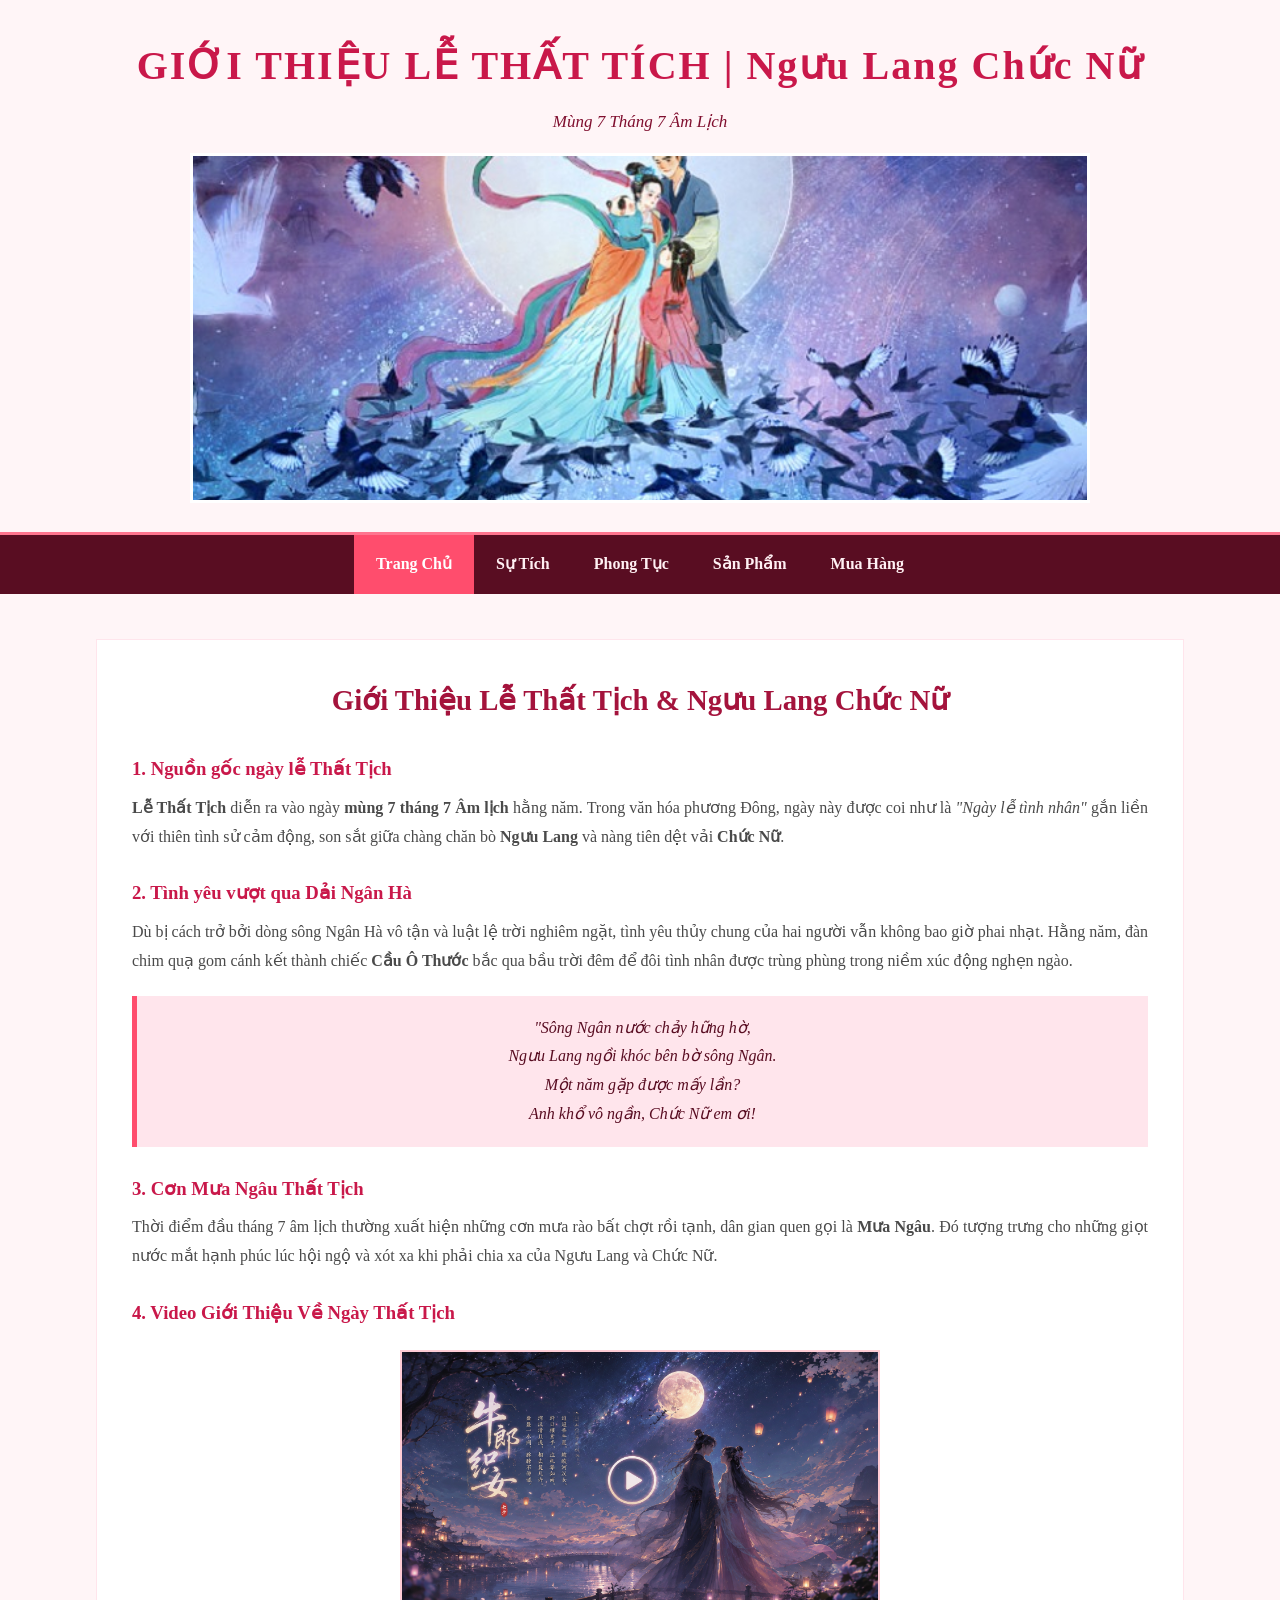
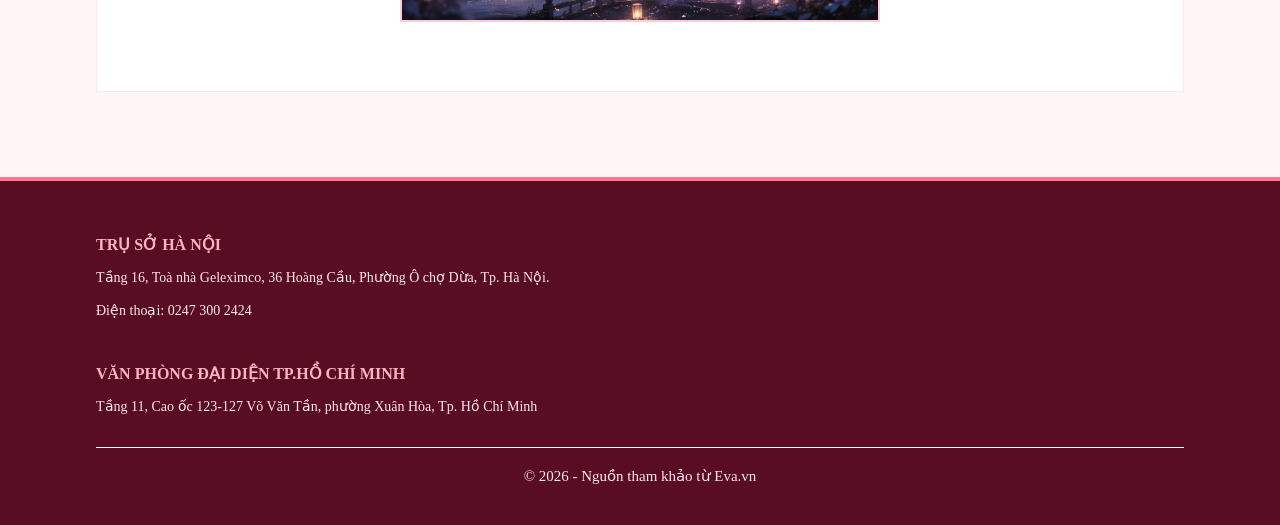
<file: index.html>
<!DOCTYPE html>
<html lang="vi">
<head>
    <meta charset="UTF-8">
    <meta name="viewport" content="width=device-width, initial-scale=1.0">
    <title>Giới Thiệu Lễ Thất Tịch</title>
    <link rel="stylesheet" href="CSS/1.css">
</head>
<body>

    <header>
        <div class="headertext">
            <h1>GIỚI THIỆU LỄ THẤT TÍCH | Ngưu Lang Chức Nữ</h1>
            <p>Mùng 7 Tháng 7 Âm Lịch</p>
        </div>
        <div class="header1">
            <img src="images/a1.jpg" alt="anhthattich" class="headerimg">
        </div>
    </header>

<nav>
        <ul>
            <li><a href="index.html"  class="active">Trang Chủ</a></li>
            <li><a href="webcon/sutich.html" target="_blank">Sự Tích</a></li>
            <li><a href="webcon/phongtuc.html" target="_blank">Phong Tục</a></li>
            <li><a href="webcon/sanpham.html" target="_blank">Sản Phẩm</a></li>
            <li><a href="webcon/lienhe.html" target="_blank">Mua Hàng</a></li>
        </ul>
    </nav>
    <main class="container">
        <div class="content1">
            <h2 class="tieude">Giới Thiệu Lễ Thất Tịch & Ngưu Lang Chức Nữ</h2>

            <div class="thongtin">
                <h3>1. Nguồn gốc ngày lễ Thất Tịch</h3>
                <p>
                    <b>Lễ Thất Tịch</b> diễn ra vào ngày <b>mùng 7 tháng 7 Âm lịch</b> hằng năm. Trong văn hóa phương Đông, ngày này được coi như là <em>"Ngày lễ tình nhân"</em> gắn liền với thiên tình sử cảm động, son sắt giữa chàng chăn bò <b>Ngưu Lang</b> và nàng tiên dệt vải <b>Chức Nữ</b>.
                </p>
            </div>

            <div class="thongtin">
                <h3>2. Tình yêu vượt qua Dải Ngân Hà</h3>
                <p>
                    Dù bị cách trở bởi dòng sông Ngân Hà vô tận và luật lệ trời nghiêm ngặt, tình yêu thủy chung của hai người vẫn không bao giờ phai nhạt. Hằng năm, đàn chim quạ gom cánh kết thành chiếc <b>Cầu Ô Thước</b> bắc qua bầu trời đêm để đôi tình nhân được trùng phùng trong niềm xúc động nghẹn ngào.
                </p>
                <div class="khungtho">
                    "Sông Ngân nước chảy hững hờ,<br>
                    Ngưu Lang ngồi khóc bên bờ sông Ngân.<br>
                    Một năm gặp được mấy lần?<br>
                    Anh khổ vô ngần, Chức Nữ em ơi!
                </div>
            </div>

            <div class="thongtin">
                <h3>3. Cơn Mưa Ngâu Thất Tịch</h3>
                <p>
                    Thời điểm đầu tháng 7 âm lịch thường xuất hiện những cơn mưa rào bất chợt rồi tạnh, dân gian quen gọi là <b>Mưa Ngâu</b>. Đó tượng trưng cho những giọt nước mắt hạnh phúc lúc hội ngộ và xót xa khi phải chia xa của Ngưu Lang và Chức Nữ.
                </p>
            </div>

            <div class="thongtin">
                <h3>4. Video Giới Thiệu Về Ngày Thất Tịch</h3>
                <div class="video1">
                    <a target="_blank" href="https://www.youtube.com/watch?v=DOVT31jZdZA">
                        <img src="images/minhhoa.png" alt="ytb">
                    </a>
                </div>
            </div>
        </div>
    </main>

    <footer>
        <div class="container">
            <div class="footer1">
                <div>
                    <h3>TRỤ SỞ HÀ NỘI</h3>
                    <p>Tầng 16, Toà nhà Geleximco, 36 Hoàng Cầu, Phường Ô chợ Dừa, Tp. Hà Nội.</p>
                    <p>Điện thoại: 0247 300 2424</p>
                    <br>
                    <h3>VĂN PHÒNG ĐẠI DIỆN TP.HỒ CHÍ MINH</h3>
                    <p>Tầng 11, Cao ốc 123-127 Võ Văn Tần, phường Xuân Hòa, Tp. Hồ Chí Minh</p>
                </div> 
            </div>
            <div class="quyenhan">
                <p>&copy; 2026 - Nguồn tham khảo từ Eva.vn</p>
            </div>
        </div>
    </footer>
</body>
</html>
</file>
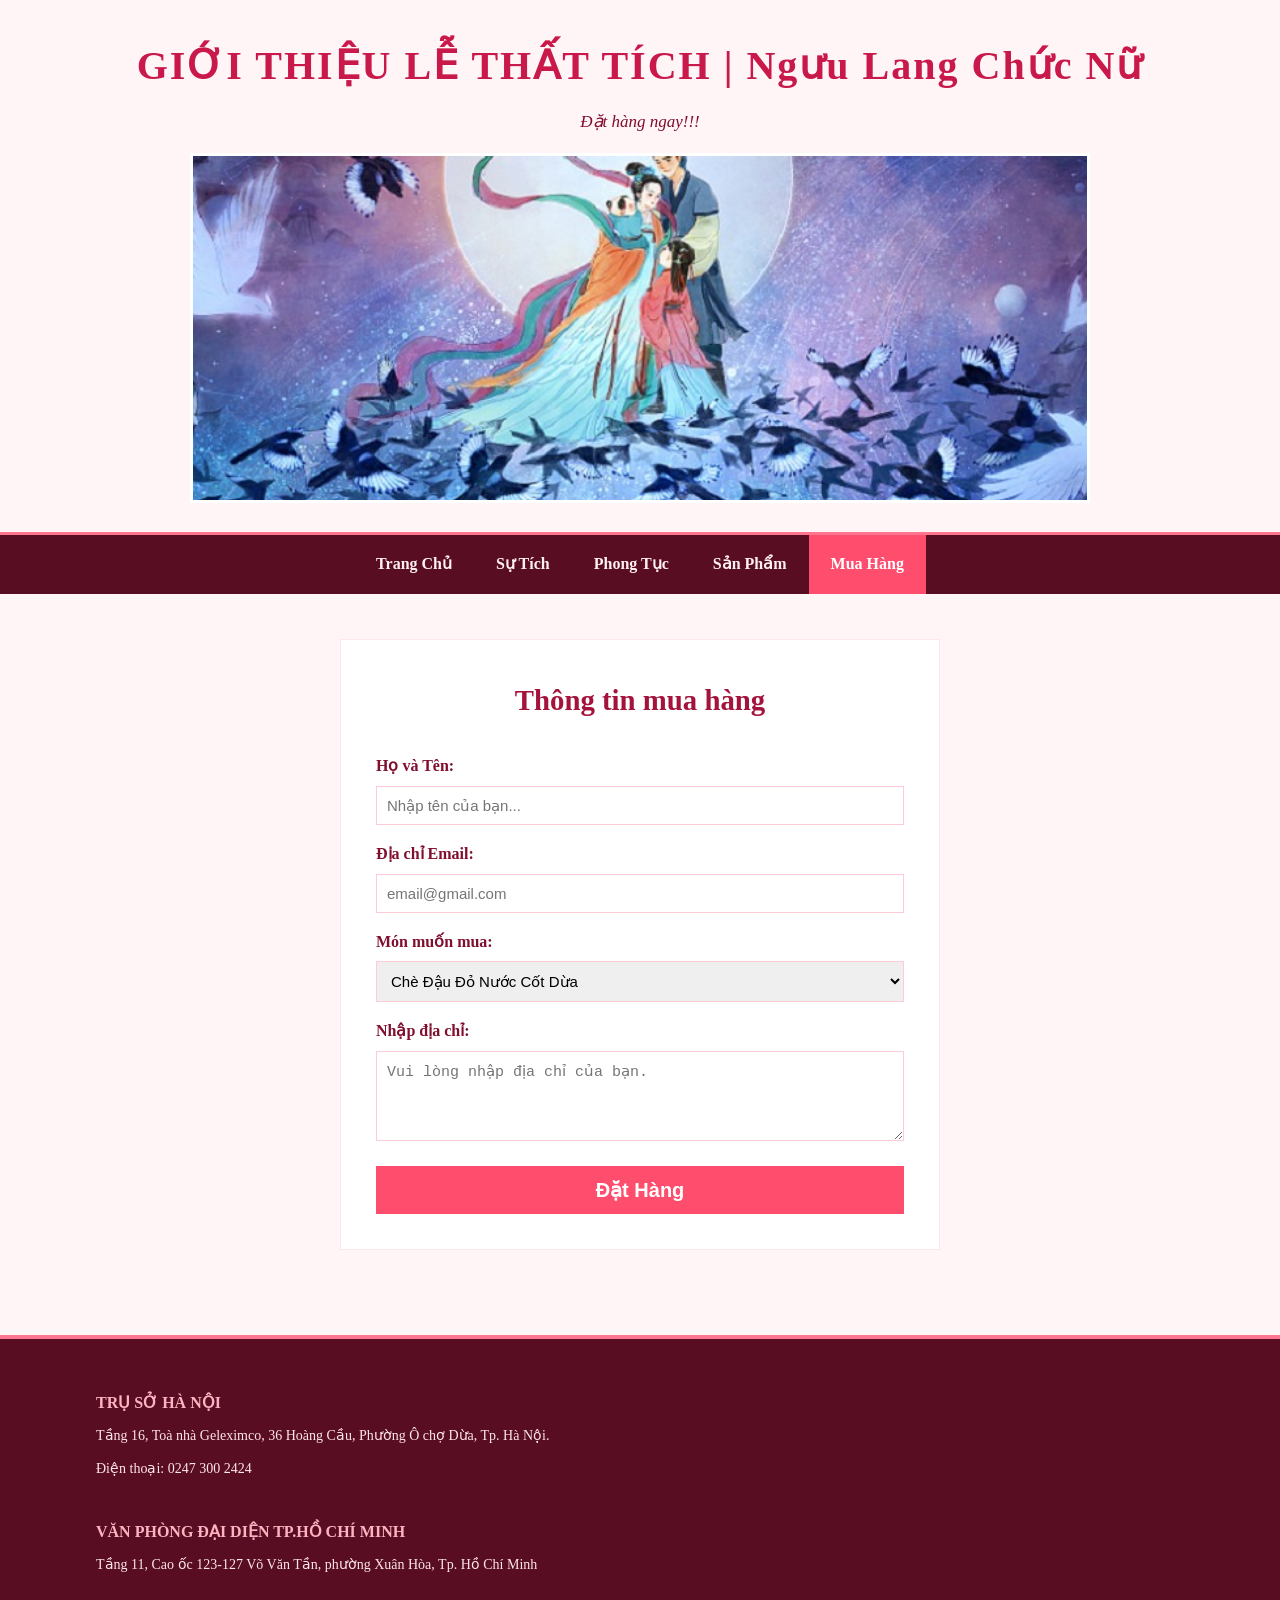
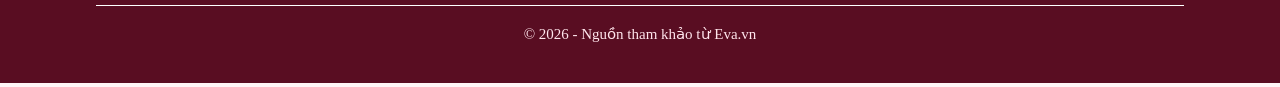
<file: webcon/lienhe.html>
<!DOCTYPE html>
<html lang="vi">
<head>
    <meta charset="UTF-8">
    <meta name="viewport" content="width=device-width, initial-scale=1.0">
    <title>Gửi Mua Hàng</title>
    <link rel="stylesheet" href="../CSS/1.css">
</head>
<body>

    <header>
        <div class="headertext">
            <h1>GIỚI THIỆU LỄ THẤT TÍCH | Ngưu Lang Chức Nữ</h1>
            <p>Đặt hàng ngay!!!</p>
        </div>
        <div class="header1">
            <img src="../images/a1.jpg" alt="anhthattich" class="headerimg">
        </div>
    </header>

<nav>
        <ul>
            <li><a href="../index.html">Trang Chủ</a></li>
            <li><a href="sutich.html" target="_blank">Sự Tích</a></li>
            <li><a href="phongtuc.html" target="_blank">Phong Tục</a></li>
            <li><a href="sanpham.html" target="_blank">Sản Phẩm</a></li>
            <li><a href="lienhe.html" target="_blank" class="active">Mua Hàng</a></li>
        </ul>
    </nav>
    <main class="container">
        <section class="content1 khungform">
            <h2 class="tieude">Thông tin mua hàng</h2>
            <form action="#" method="post">
                <div class="form1">
                    <label for="hoten">Họ và Tên:</label>
                    <input type="text" id="hoten" name="hoten" placeholder="Nhập tên của bạn..." required>
                </div>

                <div class="form1">
                    <label for="email">Địa chỉ Email:</label>
                    <input type="email" id="email" name="email" placeholder="email@gmail.com" required>
                </div>

                <div class="form1">
                    <label for="muahang">Món muốn mua:</label>
                    <select id="muahang" name="muahang">
                        <option value="1">Chè Đậu Đỏ Nước Cốt Dừa</option>
                        <option value="2">Truyện: Ngưu Lang Chức Nữ</option>
                        <option value="3">Vòng Đeo Tay</option>
                        <option value="4">Bánh Nhân Đậu Đỏ</option>
                    </select>
                </div>

                <div class="form1">
                    <label for="noidung">Nhập địa chỉ:</label>
                    <textarea id="noidung" name="noidung" rows="4" placeholder="Vui lòng nhập địa chỉ của bạn."></textarea>
                </div>

                <button type="submit" class="nutgui">Đặt Hàng</button>
            </form>
        </section>
    </main>


<footer>
        <div class="container">
            <div class="footer1">
                <div>
                    <h3>TRỤ SỞ HÀ NỘI</h3>
                    <p>Tầng 16, Toà nhà Geleximco, 36 Hoàng Cầu, Phường Ô chợ Dừa, Tp. Hà Nội.</p>
                    <p>Điện thoại: 0247 300 2424</p>
                    <br>
                    <h3>VĂN PHÒNG ĐẠI DIỆN TP.HỒ CHÍ MINH</h3>
                    <p>Tầng 11, Cao ốc 123-127 Võ Văn Tần, phường Xuân Hòa, Tp. Hồ Chí Minh</p>
                </div> 
            </div>
            <div class="quyenhan">
                <p>&copy; 2026 - Nguồn tham khảo từ Eva.vn</p>
            </div>
        </div>
    </footer>
</body>
</html>
</file>
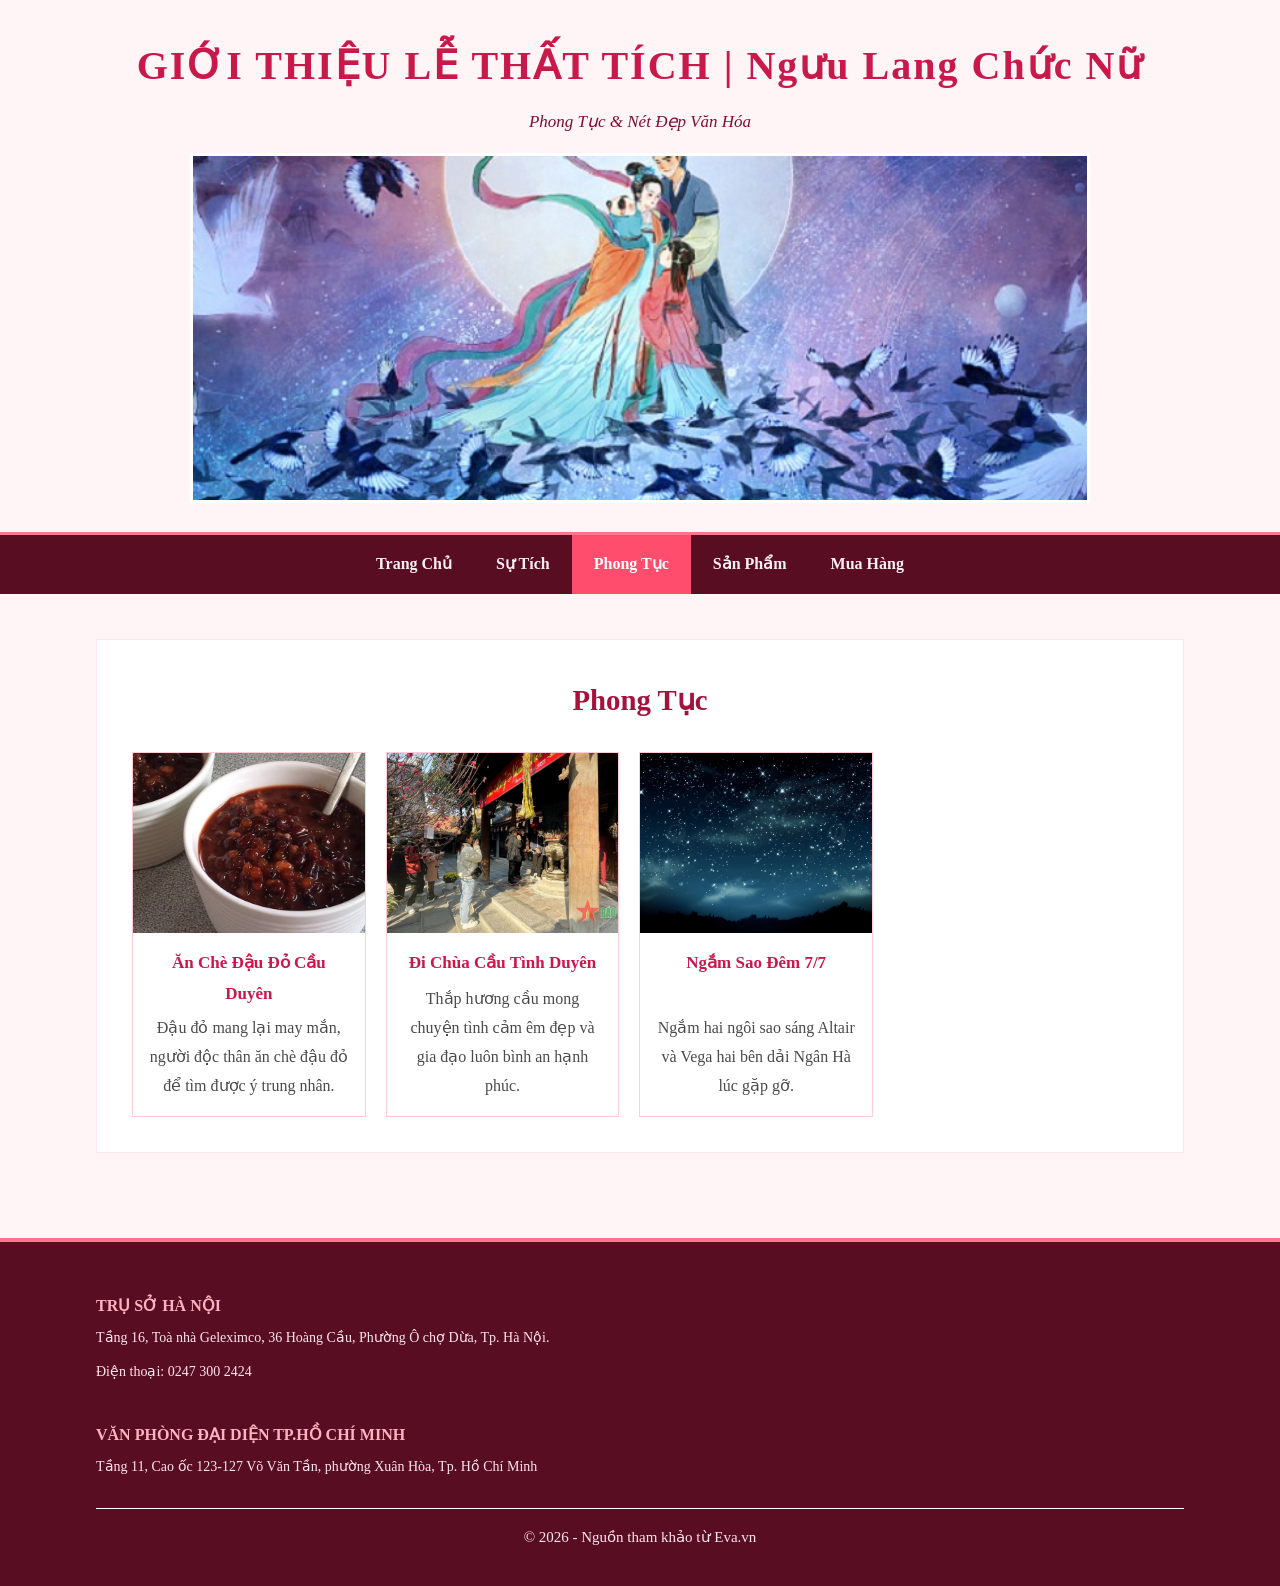
<file: webcon/phongtuc.html>
<!DOCTYPE html>
<html lang="vi">
<head>
    <meta charset="UTF-8">
    <meta name="viewport" content="width=device-width, initial-scale=1.0">
    <title>Phong Tục Ngày Thất Tịch</title>
    <link rel="stylesheet" href="../CSS/1.css">
</head>
<body>

    <header>
        <div class="headertext">
           <h1>GIỚI THIỆU LỄ THẤT TÍCH | Ngưu Lang Chức Nữ</h1>
            <p>Phong Tục & Nét Đẹp Văn Hóa</p>
        </div>
        <div class="header1">
            <img src="../images/a1.jpg" alt="anhthattich" class="headerimg">
        </div>
    </header>

<nav>
        <ul>
            <li><a href="../index.html">Trang Chủ</a></li>
            <li><a href="sutich.html" target="_blank">Sự Tích</a></li>
            <li><a href="phongtuc.html" target="_blank" class="active">Phong Tục</a></li>
            <li><a href="sanpham.html" target="_blank">Sản Phẩm</a></li>
            <li><a href="lienhe.html" target="_blank">Mua Hàng</a></li>
        </ul>
    </nav>    <main class="container">
        <div class="content1">
            <h2 class="tieude">Phong Tục</h2>
            <div class="danhsachsanpham">
                <div class="themon">
                    <img src="../images/che.jpg" alt="chedaudo">
                    <div class="themonbody">
                        <h3>Ăn Chè Đậu Đỏ Cầu Duyên</h3>
                        <p>Đậu đỏ mang lại may mắn, người độc thân ăn chè đậu đỏ để tìm được ý trung nhân.</p>
                    </div>
                </div>

                <div class="themon">
                    <img src="../images/cauduyen.jpg" alt="dichua">
                    <div class="themonbody">
                        <h3>Đi Chùa Cầu Tình Duyên</h3>
                        <p>Thắp hương cầu mong chuyện tình cảm êm đẹp và gia đạo luôn bình an hạnh phúc.</p>
                    </div>
                </div>

                <div class="themon">
                    <img src="../images/ngamsao.png" alt="ngamsao">
                    <div class="themonbody">
                        <h3>Ngắm Sao Đêm 7/7</h3>
                        <p>Ngắm hai ngôi sao sáng Altair và Vega hai bên dải Ngân Hà lúc gặp gỡ.</p>
                    </div>
                </div>
            </div>
        </div>
    </main>


<footer>
        <div class="container">
            <div class="footer1">
                <div>
                    <h3>TRỤ SỞ HÀ NỘI</h3>
                    <p>Tầng 16, Toà nhà Geleximco, 36 Hoàng Cầu, Phường Ô chợ Dừa, Tp. Hà Nội.</p>
                    <p>Điện thoại: 0247 300 2424</p>
                    <br>
                    <h3>VĂN PHÒNG ĐẠI DIỆN TP.HỒ CHÍ MINH</h3>
                    <p>Tầng 11, Cao ốc 123-127 Võ Văn Tần, phường Xuân Hòa, Tp. Hồ Chí Minh</p>
                </div> 
            </div>
            <div class="quyenhan">
                <p>&copy; 2026 - Nguồn tham khảo từ Eva.vn</p>
            </div>
        </div>
    </footer>
</body>
</html>
</file>
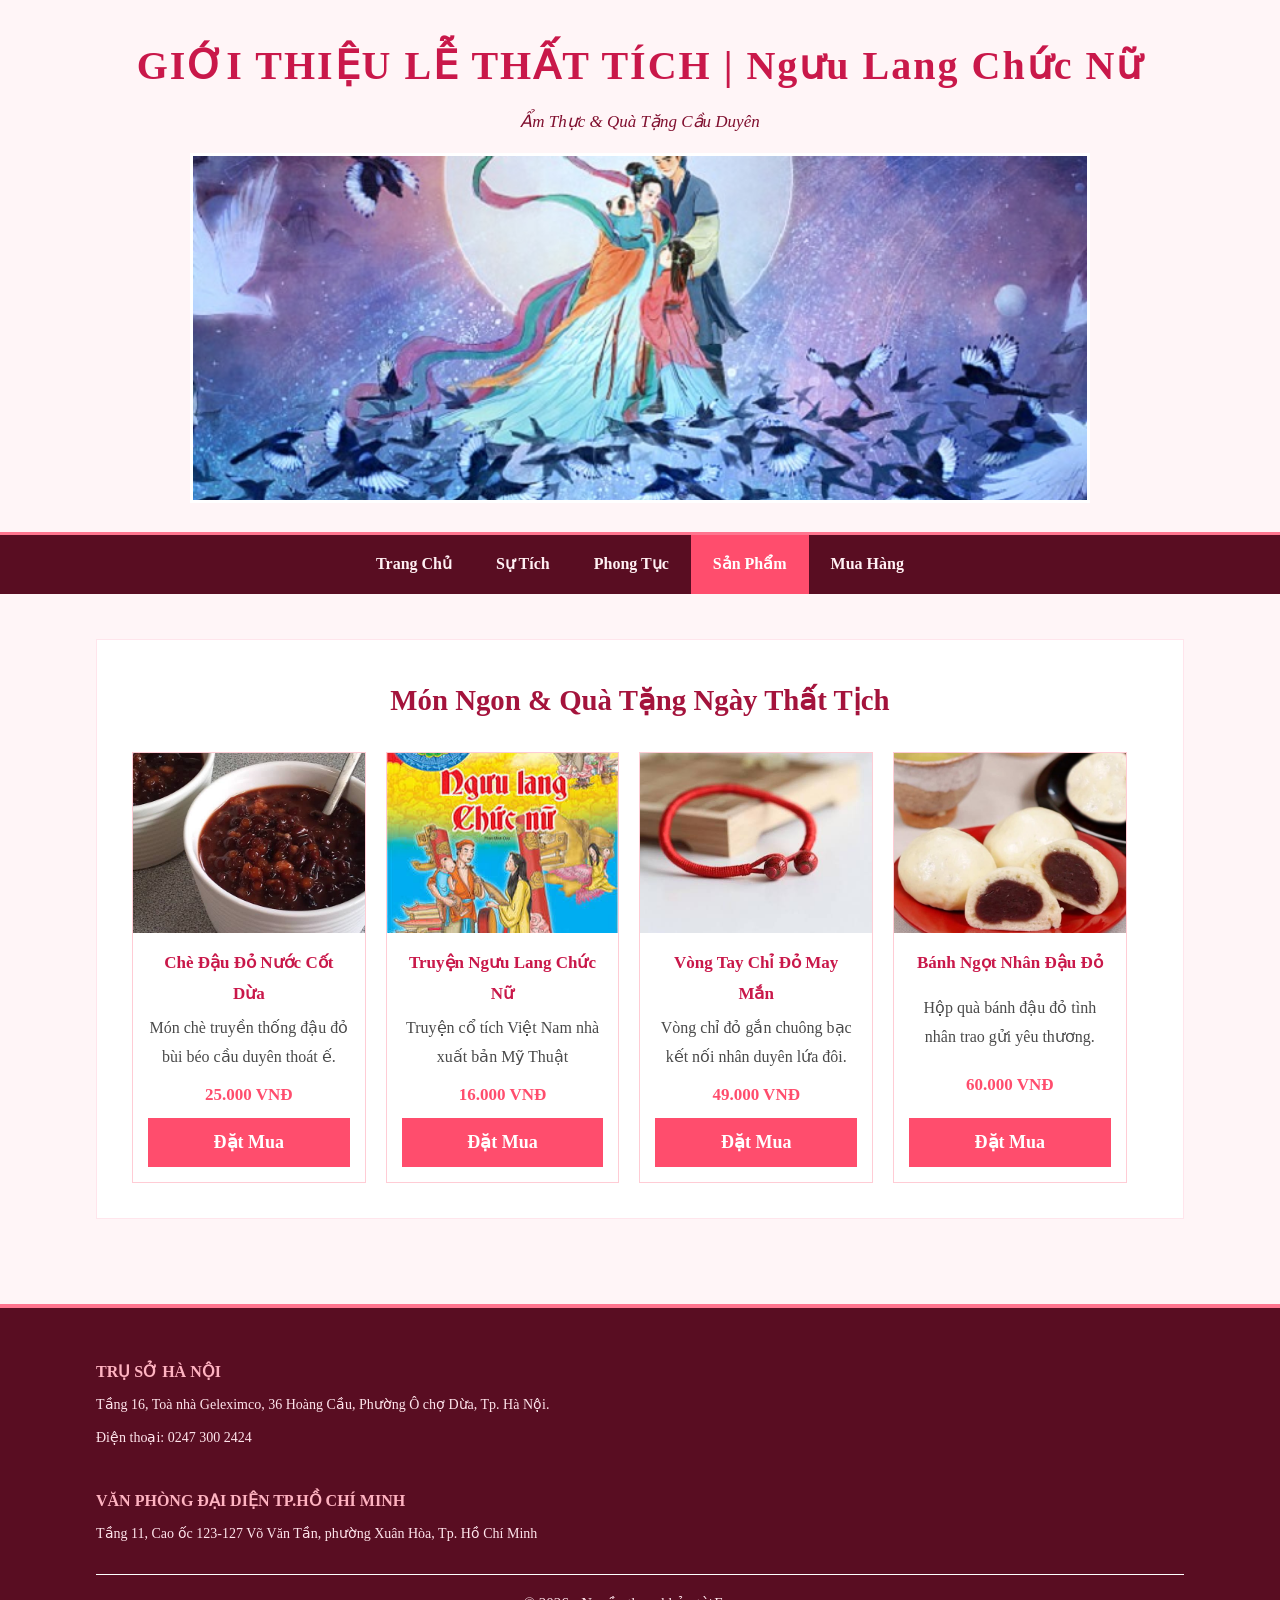
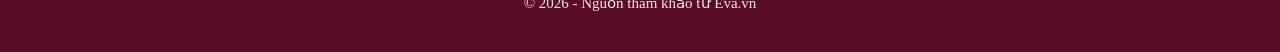
<file: webcon/sanpham.html>
<!DOCTYPE html>
<html lang="vi">
<head>
    <meta charset="UTF-8">
    <meta name="viewport" content="width=device-width, initial-scale=1.0">
    <title>Sản Phẩm Ngày Thất Tịch</title>
    <link rel="stylesheet" href="../CSS/1.css">
</head>
<body>

    <header>
        <div class="headertext">
            <h1>GIỚI THIỆU LỄ THẤT TÍCH | Ngưu Lang Chức Nữ</h1>
            <p>Ẩm Thực & Quà Tặng Cầu Duyên</p>
        </div>
        <div class="header1">
            <img src="../images/a1.jpg" alt="anhthattich" class="headerimg">
        </div>
    </header>

<nav>
        <ul>
            <li><a href="../index.html">Trang Chủ</a></li>
            <li><a href="sutich.html" target="_blank">Sự Tích</a></li>
            <li><a href="phongtuc.html" target="_blank">Phong Tục</a></li>
            <li><a href="sanpham.html" target="_blank" class="active">Sản Phẩm</a></li>
            <li><a href="lienhe.html" target="_blank">Mua Hàng</a></li>
        </ul>
    </nav>
    <main class="container">
        <div class="content1">
            <h2 class="tieude">Món Ngon & Quà Tặng Ngày Thất Tịch</h2>
            <div class="danhsachsanpham">
                
                <div class="themon">
                    <img src="../images/che.jpg" alt="chedaudo">
                    <div class="themonbody">
                        <h3>Chè Đậu Đỏ Nước Cốt Dừa</h3>
                        <p>Món chè truyền thống đậu đỏ bùi béo cầu duyên thoát ế.</p>
                        <p class="giamon">25.000 VNĐ</p>
                        <a href="lienhe.html" class="nutmua">Đặt Mua</a>
                    </div>
                </div>

                <div class="themon">
                    <img src="../images/ttranh.jpg" alt="truyentranh">
                    <div class="themonbody">
                        <h3>Truyện Ngưu Lang Chức Nữ</h3>
                        <p>Truyện cổ tích Việt Nam nhà xuất bản Mỹ Thuật</p>
                        <p class="giamon">16.000 VNĐ</p>
                        <a href="lienhe.html" class="nutmua">Đặt Mua</a>
                    </div>
                </div>

                <div class="themon">
                    <img src="../images/vongtay.jpg" alt="vongchido">
                    <div class="themonbody">
                        <h3>Vòng Tay Chỉ Đỏ May Mắn</h3>
                        <p>Vòng chỉ đỏ gắn chuông bạc kết nối nhân duyên lứa đôi.</p>
                        <p class="giamon">49.000 VNĐ</p>
                        <a href="lienhe.html" class="nutmua">Đặt Mua</a>
                    </div>
                </div>

                <div class="themon">
                    <img src="../images/banh.jpg" alt="banhdaudo">
                    <div class="themonbody">
                        <h3>Bánh Ngọt Nhân Đậu Đỏ</h3>
                        <p>Hộp quà bánh đậu đỏ tình nhân trao gửi yêu thương.</p>
                        <p class="giamon">60.000 VNĐ</p>
                        <a href="lienhe.html" class="nutmua">Đặt Mua</a>
                    </div>
                </div>

            </div>
        </div>
    </main>

<footer>
        <div class="container">
            <div class="footer1">
                <div>
                    <h3>TRỤ SỞ HÀ NỘI</h3>
                    <p>Tầng 16, Toà nhà Geleximco, 36 Hoàng Cầu, Phường Ô chợ Dừa, Tp. Hà Nội.</p>
                    <p>Điện thoại: 0247 300 2424</p>
                    <br>
                    <h3>VĂN PHÒNG ĐẠI DIỆN TP.HỒ CHÍ MINH</h3>
                    <p>Tầng 11, Cao ốc 123-127 Võ Văn Tần, phường Xuân Hòa, Tp. Hồ Chí Minh</p>
                </div> 
            </div>
            <div class="quyenhan">
                <p>&copy; 2026 - Nguồn tham khảo từ Eva.vn</p>
            </div>
        </div>
    </footer>
</body>
</html>
</file>
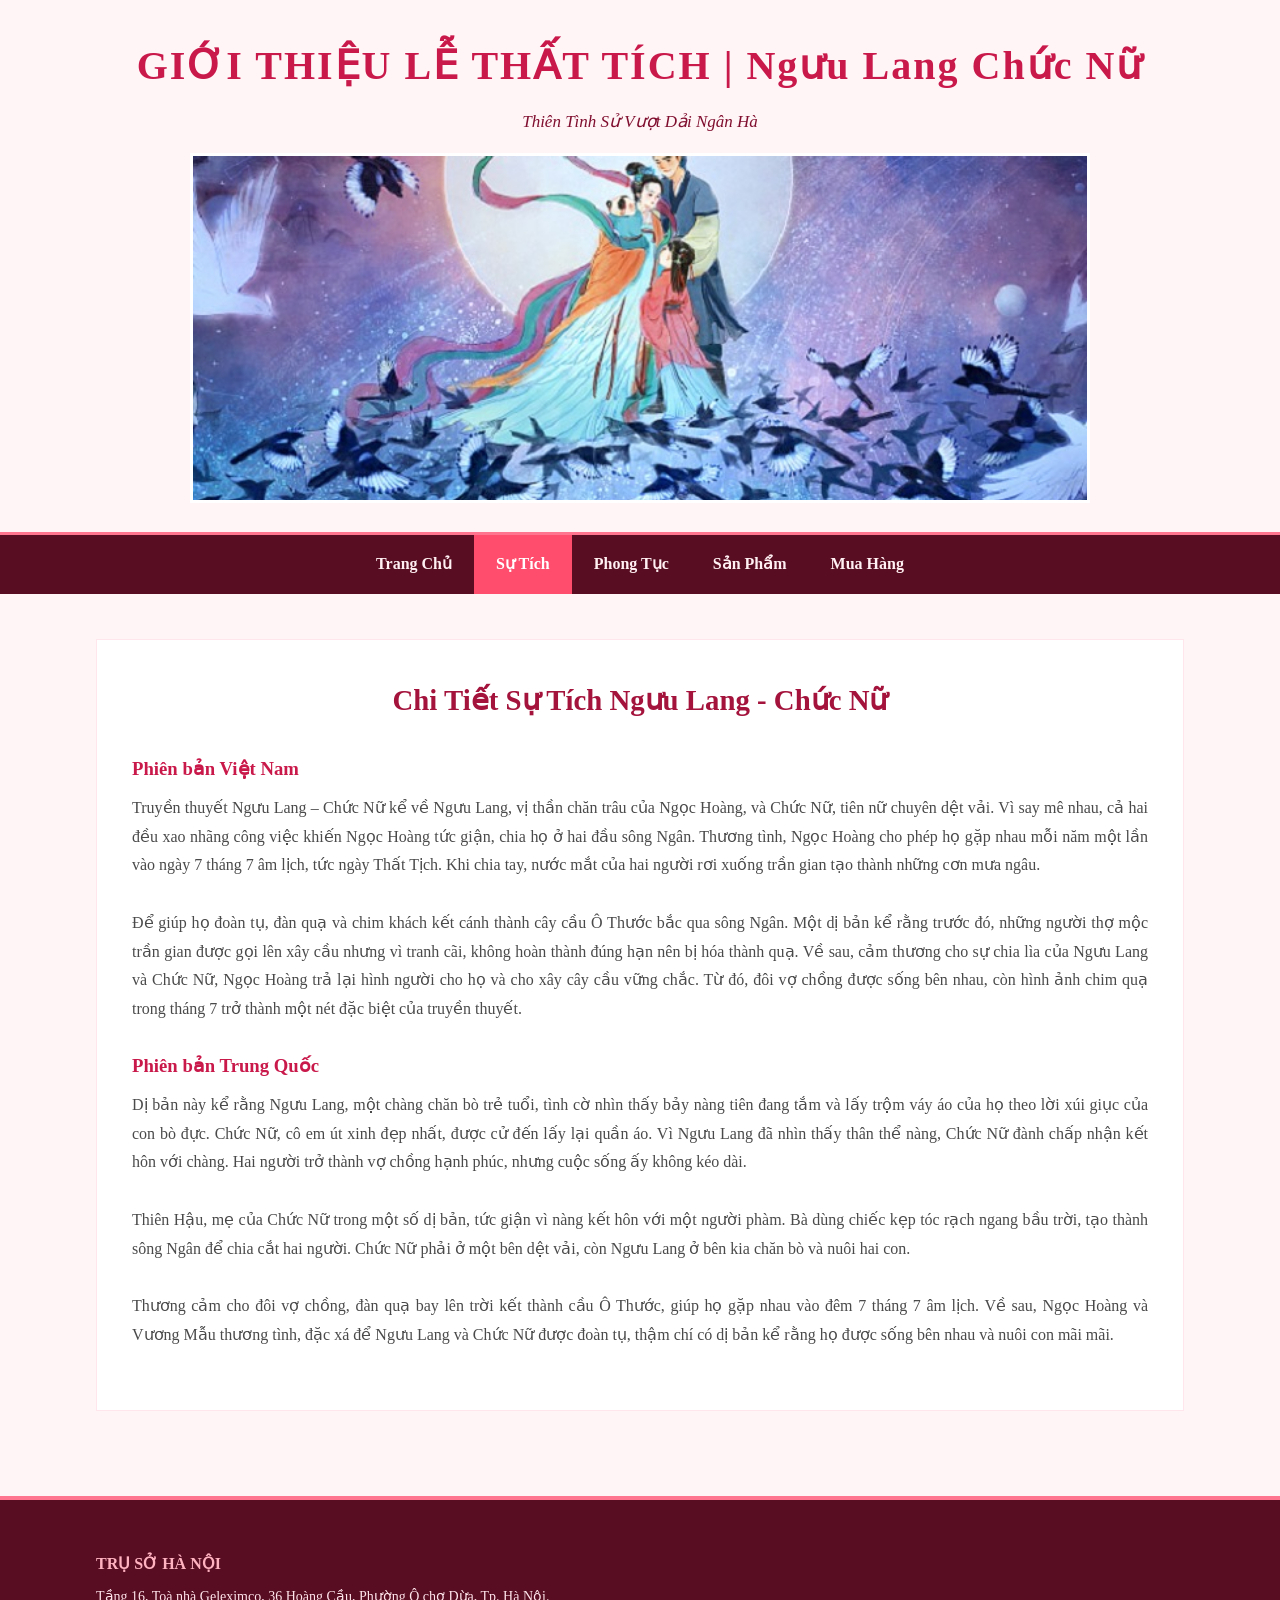
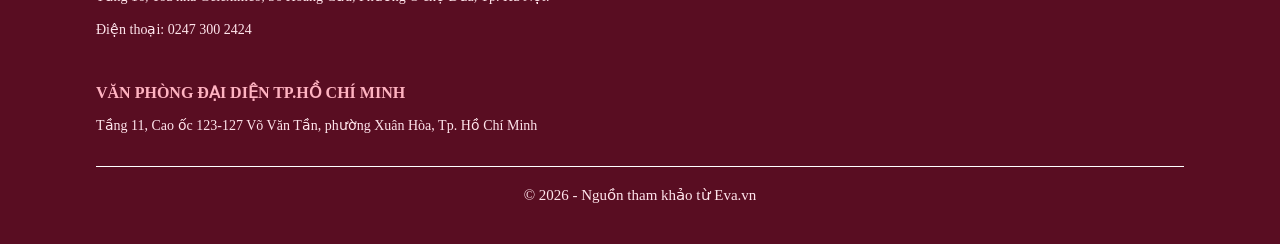
<file: webcon/sutich.html>
<!DOCTYPE html>
<html lang="vi">
<head>
    <meta charset="UTF-8">
    <meta name="viewport" content="width=device-width, initial-scale=1.0">
    <title>Sự Tích Ngưu Lang Chức Nữ</title>
    <link rel="stylesheet" href="../CSS/1.css">
</head>
<body>

    <header>
        <div class="headertext">
            <h1>GIỚI THIỆU LỄ THẤT TÍCH | Ngưu Lang Chức Nữ</h1>
            <p>Thiên Tình Sử Vượt Dải Ngân Hà</p>
        </div>
        <div class="header1">
            <img src="../images/a1.jpg" alt="anhthattich" class="headerimg">
        </div>
    </header>

    <nav>
<nav>
        <ul>
            <li><a href="../index.html">Trang Chủ</a></li>
            <li><a href="sutich.html" target="_blank" class="active">Sự Tích</a></li>
            <li><a href="phongtuc.html" target="_blank">Phong Tục</a></li>
            <li><a href="sanpham.html" target="_blank">Sản Phẩm</a></li>
            <li><a href="lienhe.html" target="_blank">Mua Hàng</a></li>
        </ul>
    </nav>    </nav>

    <main class="container">
        <div class="content1">
            <h2 class="tieude">Chi Tiết Sự Tích Ngưu Lang - Chức Nữ</h2>
            <div class="thongtin">
                <h3>Phiên bản Việt Nam</h3>
                <p>Truyền thuyết Ngưu Lang – Chức Nữ kể về Ngưu Lang, vị thần chăn trâu của Ngọc Hoàng, và Chức Nữ, tiên nữ chuyên dệt vải. Vì say mê nhau, cả hai đều xao nhãng công việc khiến Ngọc Hoàng tức giận, chia họ ở hai đầu sông Ngân. Thương tình, Ngọc Hoàng cho phép họ gặp nhau mỗi năm một lần vào ngày 7 tháng 7 âm lịch, tức ngày Thất Tịch. Khi chia tay, nước mắt của hai người rơi xuống trần gian tạo thành những cơn mưa ngâu.<br><br> Để giúp họ đoàn tụ, đàn quạ và chim khách kết cánh thành cây cầu Ô Thước bắc qua sông Ngân. Một dị bản kể rằng trước đó, những người thợ mộc trần gian được gọi lên xây cầu nhưng vì tranh cãi, không hoàn thành đúng hạn nên bị hóa thành quạ. Về sau, cảm thương cho sự chia lìa của Ngưu Lang và Chức Nữ, Ngọc Hoàng trả lại hình người cho họ và cho xây cây cầu vững chắc. Từ đó, đôi vợ chồng được sống bên nhau, còn hình ảnh chim quạ trong tháng 7 trở thành một nét đặc biệt của truyền thuyết.</p>
            </div>

            <div class="thongtin">
                <h3>Phiên bản Trung Quốc</h3>
                <p>Dị bản này kể rằng Ngưu Lang, một chàng chăn bò trẻ tuổi, tình cờ nhìn thấy bảy nàng tiên đang tắm và lấy trộm váy áo của họ theo lời xúi giục của con bò đực. Chức Nữ, cô em út xinh đẹp nhất, được cử đến lấy lại quần áo. Vì Ngưu Lang đã nhìn thấy thân thể nàng, Chức Nữ đành chấp nhận kết hôn với chàng. Hai người trở thành vợ chồng hạnh phúc, nhưng cuộc sống ấy không kéo dài.<br><br> Thiên Hậu, mẹ của Chức Nữ trong một số dị bản, tức giận vì nàng kết hôn với một người phàm. Bà dùng chiếc kẹp tóc rạch ngang bầu trời, tạo thành sông Ngân để chia cắt hai người. Chức Nữ phải ở một bên dệt vải, còn Ngưu Lang ở bên kia chăn bò và nuôi hai con.<br><br> Thương cảm cho đôi vợ chồng, đàn quạ bay lên trời kết thành cầu Ô Thước, giúp họ gặp nhau vào đêm 7 tháng 7 âm lịch. Về sau, Ngọc Hoàng và Vương Mẫu thương tình, đặc xá để Ngưu Lang và Chức Nữ được đoàn tụ, thậm chí có dị bản kể rằng họ được sống bên nhau và nuôi con mãi mãi.</p>
            </div>
        </div>
    </main>


<footer>
        <div class="container">
            <div class="footer1">
                <div>
                    <h3>TRỤ SỞ HÀ NỘI</h3>
                    <p>Tầng 16, Toà nhà Geleximco, 36 Hoàng Cầu, Phường Ô chợ Dừa, Tp. Hà Nội.</p>
                    <p>Điện thoại: 0247 300 2424</p>
                    <br>
                    <h3>VĂN PHÒNG ĐẠI DIỆN TP.HỒ CHÍ MINH</h3>
                    <p>Tầng 11, Cao ốc 123-127 Võ Văn Tần, phường Xuân Hòa, Tp. Hồ Chí Minh</p>
                </div> 
            </div>
            <div class="quyenhan">
                <p>&copy; 2026 - Nguồn tham khảo từ Eva.vn</p>
            </div>
        </div>
    </footer>
</body>
</html>
</file>
<file: CSS/1.css>
* {
    margin: 0;
    padding: 0;
    box-sizing: border-box;
}

body {
    font-family: 'Times New Roman', Times, serif;
    line-height: 1.8;
    color: #4a4a4a;
    background-color: #fff5f7;
}

.container {
    width: 85%;
    max-width: 1100px;
    margin: auto;
    padding: 20px 0;
}

header { 
    text-align: center;
    padding: 30px 20px 20px 20px;
    border-bottom: 3px solid #ff758f;
}

.headertext h1 {
    font-size: 40px;
    color: #c9184a; 
    letter-spacing: 2px;
    margin-bottom: 5px;
}

.headertext p {
    font-size: 17px;
    font-style: italic;
    color: #800f2f;
    margin-bottom: 15px;
}

.header1 {
    margin-top: 10px;
}

.headerimg {
    width: 100%;
    max-width: 900px;
    max-height: 350px;
    object-fit: cover; 
    border: 3px solid #fff;
}

nav {
    background-color: #590d22;
    position: sticky;
    top: 0;
    z-index: 100;
}

nav ul {
    list-style: none;
    display: flex;
    justify-content: center;
}

nav ul li a {
    display: block;
    color: #fff0f3;
    text-decoration: none;
    padding: 15px 22px;
    font-weight: bold; 
}

nav ul li a:hover,
nav ul li a.active {
    background-color: #ff4d6d;
    color: #ffffff;
}

.content1 {
    background: #ffffff;
    padding: 35px; 
    margin: 25px auto;
    border: 1px solid #ffe5ec;
}

.tieude {
    text-align: center;
    color: #a4133c;
    font-size: 1.8rem;
    margin-bottom: 25px;
}

.thongtin {
    margin-bottom: 25px;
    text-align: justify;
}

.thongtin h3 {
    color: #c9184a;
    margin-bottom: 8px;
}

.thongtin p {
    margin-bottom: 12px;
}

.khungtho {
    background: #ffe5ec;
    border-left: 5px solid #ff4d6d;
    padding: 18px;
    margin: 20px 0;
    font-style: italic;
    text-align: center;
    color: #590d22;
}

.video1 {
    width: 100%;
    max-width: 480px;
    margin: 20px auto;
    text-align: center;
}

.video1 img {
    width: 100%;
    height: auto; 
    border: 2px solid #ffccd5;
}

.danhsachsanpham {
    display: flex; 
    gap: 20px;
    margin-top: 20px;
}

.themon {
    width: 23%;
    background: #ffffff;
    border: 1px solid #ffccd5; 
    text-align: center;
    display: flex;
    flex-direction: column;
    justify-content: space-between;
    transition: 0.3s; 
}

.themon:hover {
    transform: scale(1.03); 
    box-shadow: 0 4px 10px rgba(201, 24, 74, 0.15); 
}

.themon img {
    width: 100%;
    height: 180px;
    object-fit: cover;
}

.themonbody {
    padding: 15px;
    display: flex;
    flex-direction: column;
    flex-grow: 1;
    justify-content: space-between;
}

.themonbody h3 {
    color: #c9184a;
    margin-bottom: 5px;
    font-size: 17px;
}

.giamon {
    color: #ff4d6d;
    font-weight: bold;
    font-size: 17px;
    margin: 8px 0;
}

.nutmua {
    display: inline-block;
    padding: 8px 18px;
    background-color: #ff4d6d;
    color: #fff;
    text-decoration: none; 
    font-size: 18px;
    font-weight: bold; 
    transition: 0.3s;
}

.nutmua:hover {
    background-color: #c9184a;
    transform: translateY(-3px);
} 

.khungform {
    max-width: 600px; 
}

.form1 {
    margin-bottom: 15px;
}

.form1 label {
    display: block;
    font-weight: bold;
    color: #800f2f;
    margin-bottom: 5px;
}

.form1 input,
.form1 textarea,
.form1 select {
    width: 100%;
    padding: 10px;
    border: 1px solid #ffccd5; 
    font-size: 15px;
    outline: 0;
}

.form1 input:focus,
.form1 textarea:focus,
.form1 select:focus {
    border-color: #ff4d6d;
}

.nutgui {
    display: block;
    width: 100%;
    padding: 12px;
    background-color: #ff4d6d;
    color: #fff;
    border: 0; 
    font-size: 20px;
    font-weight: bold; 
    transition: 0.3s;
}

.nutgui:hover {
    background-color: #c9184a;
    transform: translateY(-3px);
}

footer {
    background-color: #590d22;
    color: #ffe5ec;
    padding: 30px 0 15px 0;
    border-top: 4px solid #ff758f;
    margin-top: 40px;
}

.footer1 {
    display: flex;
    justify-content: space-between;
    gap: 30px;
}

.footer1 h3 {
    color: #ffb3c1;
    margin-bottom: 5px;
    font-size: 16px;
}

.footer1 p {
    margin-bottom: 8px;
    font-size: 14px;
}

.quyenhan {
    text-align: center;
    border-top: 1px solid #FFFFFF;
    padding-top: 15px;
    margin-top: 20px;
    font-size: 15px;
}
</file>
